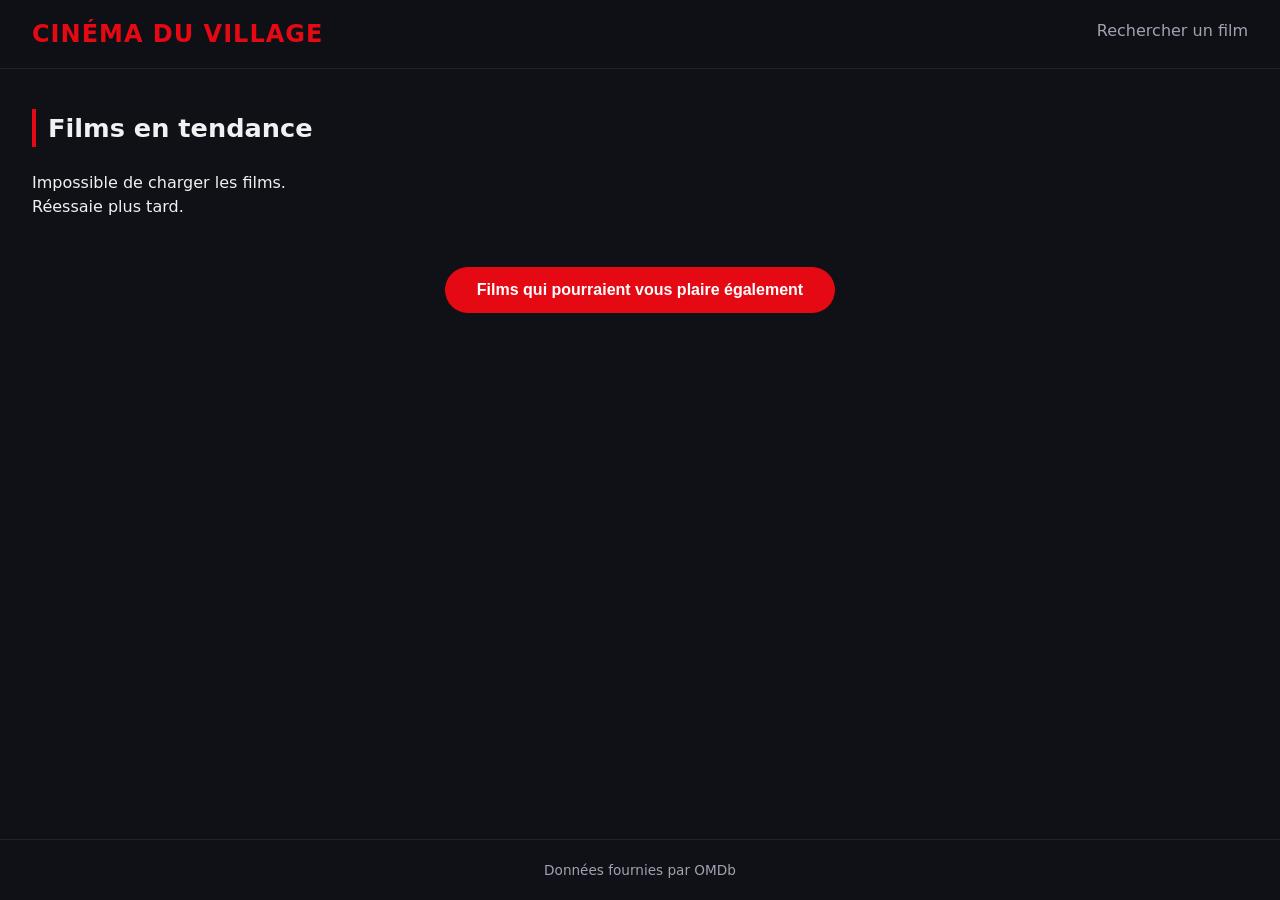
<file: ProjetCinema/IndexPages/index.html>
<!DOCTYPE html>
<html lang="fr">

<head>
    <meta charset="UTF-8">
    <meta name="viewport" content="width=device-width, initial-scale=1.0">
    <title>Accueil</title>
    <link rel="stylesheet" href="index.css">
</head>

<body>
    <header>
        <h1>Cinéma du village</h1>
        <nav>
            <a href="../SearchPages/search.html">Rechercher un film</a>
        </nav>
    </header>
    <main>
        <h2>Films en tendance</h2>
        <section id="movie-list"> </section>
        <button id="load-more">Films qui pourraient vous plaire également</button>
        <section id="random-movie"> </section>
    </main>

    <footer>
        <p>Données fournies par OMDb</p>
    </footer>
    
    <script type="module" src="index.js"></script>
</body>

</html>
</file>
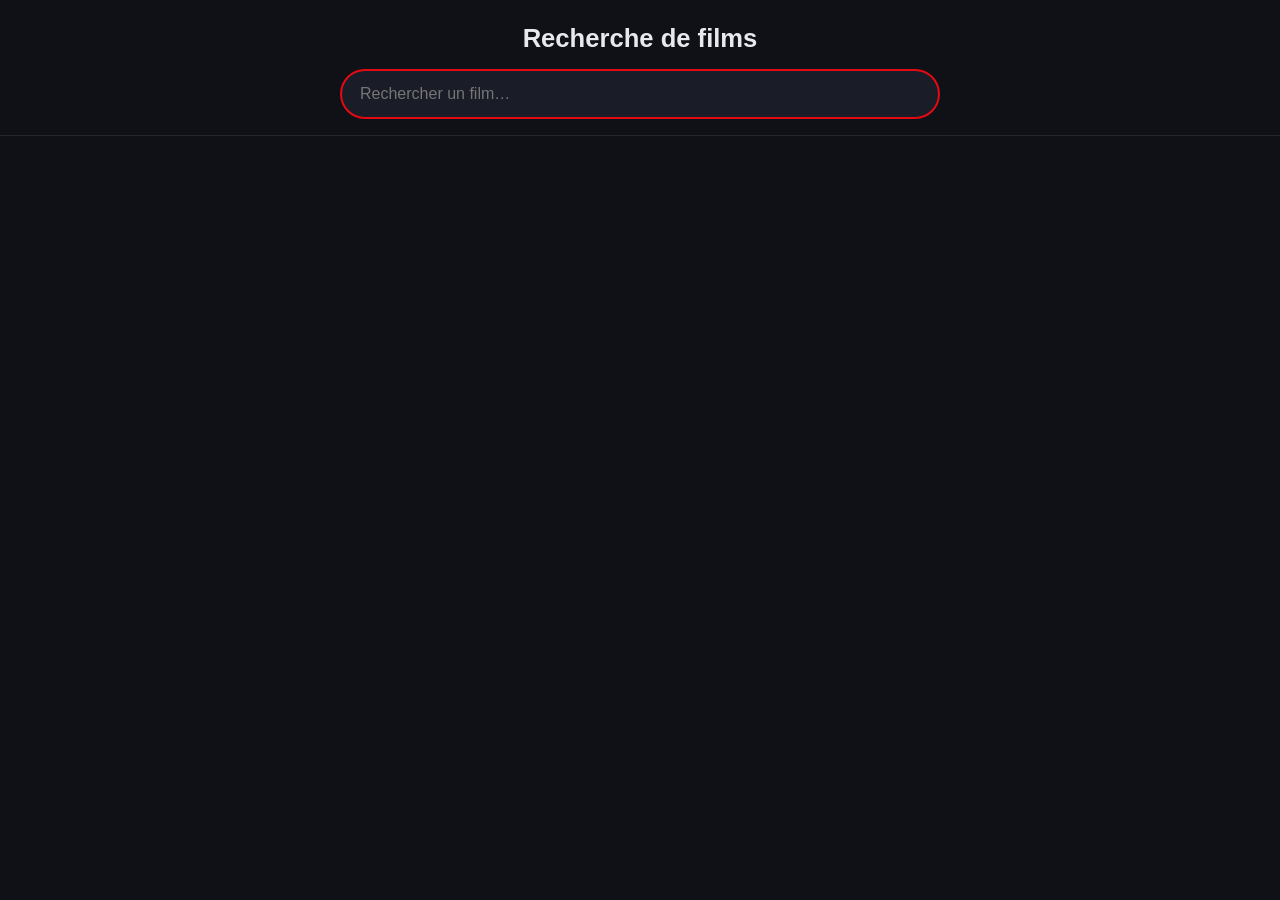
<file: ProjetCinema/SearchPages/search.html>
<!DOCTYPE html>
<html lang="fr">
<head>
  <meta charset="UTF-8">
  <meta name="viewport" content="width=device-width, initial-scale=1.0">
  <title>Recherche de films</title>
  <link rel="stylesheet" href="search.css">
</head>
<body>
  <header class="header">
    <h1>Recherche de films</h1>
    <form id="search-form" class="search-form" role="search" autocomplete="off">
      <input
        type="search"
        id="search-input"
        class="search-input"
        placeholder="Rechercher un film…"
        aria-label="Rechercher un film"
        autofocus
      >
    </form>
  </header>

  <main class="main">
    <p id="status" class="status" aria-live="polite"></p>
    <section id="results" class="results" aria-label="Résultats de la recherche"></section>
    <div class="more-wrapper">
      <button id="load-more" class="load-more" type="button" hidden>Charger plus de résultats</button>
    </div>
  </main>

  <script src="search.js"></script>
</body>
</html>
</file>
<file: ProjetCinema/IndexPages/index.css>
/* Pour la raison que je ne suis pas designer, j'admets avoir demandé à l'IA claude de m'aider un peu à faire un visuel esthétique pour le site du cinéma*/


:root {
  --bg: #0f1117;
  --bg-card: #1a1d27;
  --bg-header: rgba(15, 17, 23, 0.9);
  --text: #f1f1f4;
  --text-muted: #a0a3b1;
  --accent: #e50914;
  --accent-hover: #ff2a36;
  --radius: 12px;
}

*{
    box-sizing: border-box;
    margin: 0;
    padding: 0;
}

body {
  font-family: "Segoe UI", system-ui, -apple-system, sans-serif;
  background: var(--bg);
  color: var(--text);
  line-height: 1.5;
  min-height: 100vh;
  display: flex;
  flex-direction: column;
}

/* En-tête */
header {
  position: sticky;
  top: 0;
  z-index: 10;
  display: flex;
  align-items: center;
  justify-content: space-between;
  flex-wrap: wrap;
  gap: 12px;
  padding: 16px 32px;
  background: var(--bg-header);
  backdrop-filter: blur(8px);
  border-bottom: 1px solid rgba(255, 255, 255, 0.08);
}

header h1 {
  font-size: 1.5rem;
  color: var(--accent);
  letter-spacing: 1px;
  text-transform: uppercase;
}

nav {
  display: flex;
  gap: 24px;
}

nav a {
  color: var(--text-muted);
  text-decoration: none;
  font-weight: 500;
  padding-bottom: 4px;
  border-bottom: 2px solid transparent;
  transition: color 0.2s, border-color 0.2s;
}
 
nav a:hover {
  color: var(--text);
  border-color: var(--accent);
}


/* Contenu principal */
main {
  flex: 1;
  width: 100%;
  max-width: 1300px;
  margin: 0 auto;
  padding: 32px;
}
 
main h2 {
  font-size: 1.6rem;
  margin: 8px 0 24px;
  padding-left: 12px;
  border-left: 4px solid var(--accent);
}

/*Section films en tendance*/
/* Afficher les films en grille */
#movie-list,
#random-movie {
  display: grid;
  grid-template-columns: repeat(4, 1fr);
  gap: 24px;
}

/* CSS pour les cartes de films */
.card {
  display: flex;
  flex-direction: column;
  background: var(--bg-card);
  border-radius: var(--radius);
  overflow: hidden;
  text-decoration: none;
  color: inherit;
  box-shadow: 0 4px 12px rgba(0, 0, 0, 0.35);
  transition: transform 0.25s, box-shadow 0.25s;
}
 
.card:hover {
  transform: translateY(-6px);
  box-shadow: 0 12px 28px rgba(229, 9, 20, 0.25);
}
 
.card img {
  display: block;
  width: 100%;
  aspect-ratio: 2 / 3;
  object-fit: cover;
  background: #262a38;
}
 
.card h3 {
  font-size: 1.05rem;
  padding: 14px 14px 0;
}
 
.card .year {
  padding: 4px 14px 0;
  font-size: 0.85rem;
  color: var(--accent);
  font-weight: 600;
}
 
/* Résumé limité à 10 lignes */
.card .plot {
  display: -webkit-box;
  -webkit-line-clamp: 10;
  line-clamp: 10;
  -webkit-box-orient: vertical;
  overflow: hidden;
  padding: 8px 14px 16px;
  font-size: 0.88rem;
  color: var(--text-muted);
}
 
/* Bouton */
button {
  display: block;
  margin: 48px auto 28px;
  padding: 14px 32px;
  font-size: 1rem;
  font-weight: 600;
  color: #fff;
  background: var(--accent);
  border: none;
  border-radius: 999px;
  cursor: pointer;
  transition: background 0.2s, transform 0.2s;
}
 
button:hover:not(:disabled) {
  background: var(--accent-hover);
  transform: scale(1.04);
}
 
button:disabled {
  opacity: 0.6;
  cursor: wait;
}
 
/* Pied de page */
footer {
  padding: 20px;
  text-align: center;
  font-size: 0.85rem;
  color: var(--text-muted);
  border-top: 1px solid rgba(255, 255, 255, 0.08);
}
</file>
<file: ProjetCinema/SearchPages/search.css>
* {
  box-sizing: border-box;
  margin: 0;
  padding: 0;
}

body {
  font-family: "Segoe UI", Roboto, Arial, sans-serif;
  background: #0f1117;
  color: #e8e8ee;
  min-height: 100vh;
}

.header {
  position: sticky;
  top: 0;
  z-index: 10;
  padding: 24px 16px 16px;
  text-align: center;
  background: #0f1117;
  border-bottom: 1px solid #23262f;
}

.header h1 {
  font-size: 1.6rem;
  margin-bottom: 16px;
}

.search-form {
  max-width: 600px;
  margin: 0 auto;
}

.search-input {
  width: 100%;
  padding: 14px 18px;
  font-size: 1rem;
  color: inherit;
  background: #1a1d27;
  border: 2px solid #2b2f3b;
  border-radius: 999px;
  outline: none;
  transition: border-color 0.2s;
}

.search-input:focus {
  border-color: #e50914;
}

.main {
  max-width: 1200px;
  margin: 0 auto;
  padding: 24px 16px 48px;
}

.status {
  min-height: 1.4em;
  margin-bottom: 16px;
  text-align: center;
  color: #9aa0b0;
}

.results {
  display: grid;
  grid-template-columns: repeat(auto-fill, minmax(180px, 1fr));
  gap: 20px;
}

.card {
  display: flex;
  flex-direction: column;
  background: #1a1d27;
  border-radius: 10px;
  overflow: hidden;
  transition: transform 0.2s, box-shadow 0.2s;
}

.card:hover {
  transform: translateY(-4px);
  box-shadow: 0 8px 20px rgba(0, 0, 0, 0.5);
}

.card-poster {
  width: 100%;
  aspect-ratio: 2 / 3;
  object-fit: cover;
  background: #23262f;
  display: block;
}

.card-poster--empty {
  display: flex;
  align-items: center;
  justify-content: center;
  color: #6b7080;
  font-size: 0.9rem;
}

.card-body {
  display: flex;
  flex-direction: column;
  gap: 10px;
  padding: 12px;
  flex: 1;
}

.card-title {
  font-size: 1rem;
  font-weight: 600;
  line-height: 1.3;
}

.card-link {
  margin-top: auto;
  align-self: flex-start;
  padding: 6px 12px;
  font-size: 0.85rem;
  color: #fff;
  text-decoration: none;
  background: #e50914;
  border-radius: 6px;
  transition: background 0.2s;
}

.card-link:hover {
  background: #b20710;
}

.more-wrapper {
  display: flex;
  justify-content: center;
  margin-top: 32px;
}

.load-more {
  padding: 12px 28px;
  font-size: 1rem;
  color: #fff;
  background: #2b2f3b;
  border: none;
  border-radius: 999px;
  cursor: pointer;
  transition: background 0.2s;
}

.load-more:hover:not(:disabled) {
  background: #e50914;
}

.load-more:disabled {
  opacity: 0.6;
  cursor: wait;
}

.load-more[hidden] {
  display: none;
}
</file>
